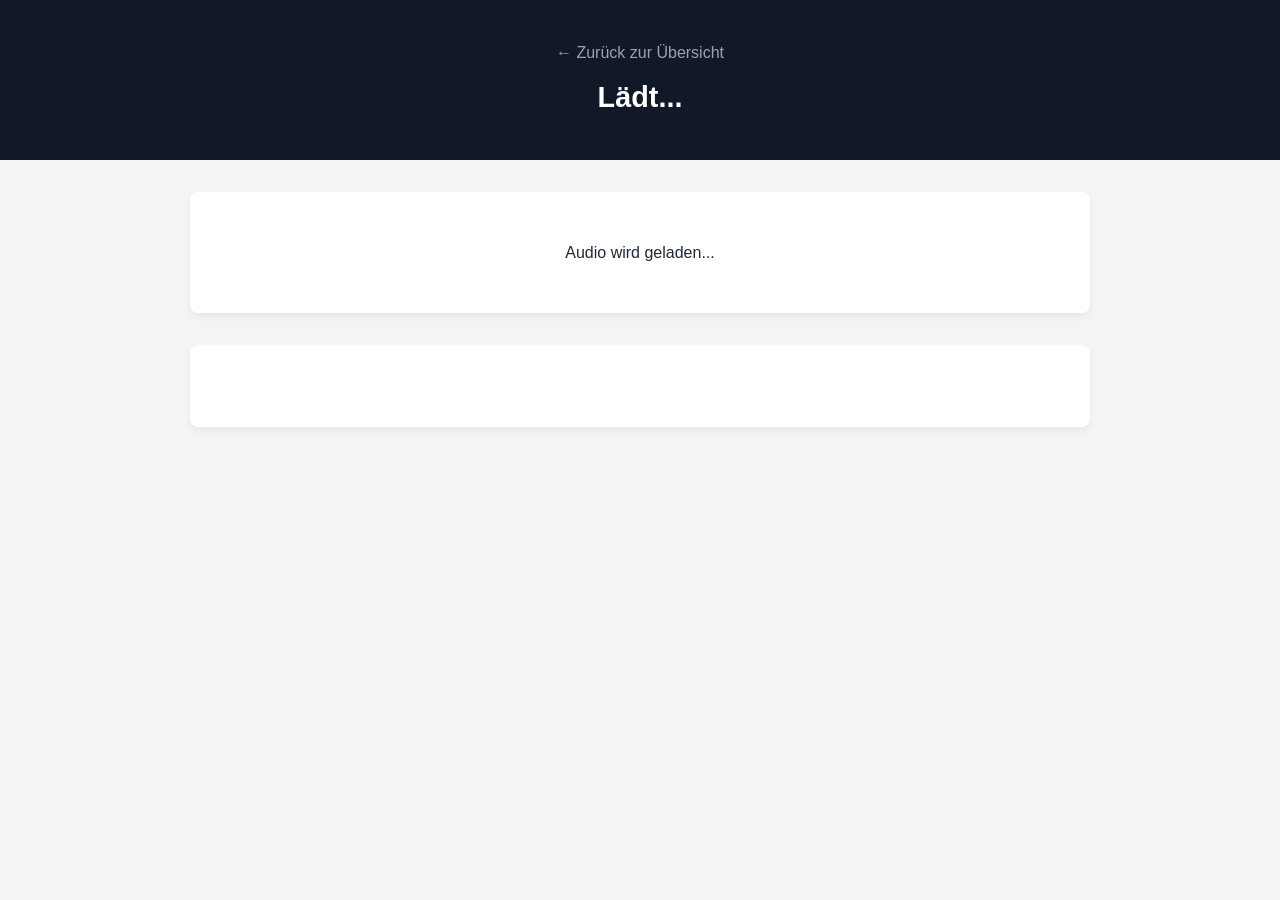
<file: guide.html>
<!DOCTYPE html>
<html lang="de">
<head>
    <meta charset="UTF-8">
    <meta name="viewport" content="width=device-width, initial-scale=1.0">
    <title>Audio-Guide</title>
    <link rel="stylesheet" href="styles.css">
</head>
<body>

    <header>
        <a href="index.html" class="back-link">&larr; Zurück zur Übersicht</a>
        <h1 id="station-title">Lädt...</h1>
    </header>

    <main class="container">
        <div class="audio-section" id="audio-container">
            <p>Audio wird geladen...</p>
        </div>

        <div class="audio-section">
            <p id="station-desc" style="text-align: left; font-size: 1.1rem; line-height: 1.7; white-space: pre-line;"></p>
        </div>

        <section id="gallery-section" style="display:none;">
            <h2>Bilder zu dieser Station</h2>
            <div class="gallery" id="station-gallery"></div>
        </section>
    </main>

    <script>
        const params = new URLSearchParams(window.location.search);
        const stationId = params.get('id');

        if (stationId) {
            fetch(`stations/${stationId}/info.txt`)
                .then(res => {
                    if (!res.ok) throw new Error("Station nicht gefunden");
                    return res.text();
                })
                .then(text => {
                    const lines = text.split('\n').map(l => l.trim());
                    
                    const title = lines[0] || '';
                    const rawDesc = lines[1] || '';
                    
                    // Jedes Semikolon wird hier in einen echten Zeilenumbruch umgewandelt
                    const description = rawDesc.split(';').join('\n');
                    
                    const audioLine = lines[2] || '';
                    const imageLine = lines[3] || '';
                    
                    // 1. Titel & Beschreibung setzen
                    document.getElementById('station-title').innerText = title;
                    document.getElementById('station-desc').innerText = description;

                    // 2. Audio-Dateien dynamisch laden
                    const audioContainer = document.getElementById('audio-container');
                    audioContainer.innerHTML = ''; 

                    if (audioLine && audioLine.trim() !== '') {
                        const audios = audioLine.split(',');

                        audios.forEach(audioName => {
                            const trimmedAudio = audioName.trim();
                            if (trimmedAudio) {
                                const trackTitle = document.createElement('p');
                                trackTitle.style.fontWeight = 'bold';
                                trackTitle.style.marginBottom = '5px';
                                trackTitle.innerText = trimmedAudio.replace('.mp3', '').toUpperCase();

                                const player = document.createElement('audio');
                                player.controls = true;
                                player.preload = "metadata";
                                player.playsinline = true;
                                player.src = `stations/${stationId}/${trimmedAudio}`;
                                player.style.width = "100%";
                                player.style.maxWidth = "500px";
                                player.style.marginBottom = "20px";

                                audioContainer.appendChild(trackTitle);
                                audioContainer.appendChild(player);
                            }
                        });
                    } else {
                        audioContainer.innerHTML = '<p>Keine Audio-Guides für diese Station verfügbar.</p>';
                    }

                    // 3. Bilder laden
                    if (imageLine && imageLine.trim() !== '') {
                        const gallery = document.getElementById('station-gallery');
                        const images = imageLine.split(',');

                        images.forEach(imgName => {
                            const trimmedName = imgName.trim();
                            if (trimmedName) {
                                const img = document.createElement('img');
                                img.src = `stations/${stationId}/images/${trimmedName}`;
                                img.alt = "Stationsbild";
                                gallery.appendChild(img);
                            }
                        });
                        document.getElementById('gallery-section').style.display = 'block';
                    }
                })
                .catch(err => {
                    document.getElementById('station-title').innerText = "Fehler";
                    document.getElementById('audio-container').innerHTML = '';
                    document.getElementById('station-desc').innerText = "Diese Station konnte nicht geladen werden.";
                });
        }
    </script>
</body>
</html>
</file>
<file: styles.css>
:root {
    --bg-color: #f4f4f5;
    --text-color: #1f2937;
    --accent-color: #4b5563;
    --card-bg: #ffffff;
    --border-radius: 8px;
}

body {
    font-family: -apple-system, BlinkMacSystemFont, "Segoe UI", Roboto, sans-serif;
    line-height: 1.6;
    color: var(--text-color);
    background-color: var(--bg-color);
    margin: 0;
    padding: 0;
}

header {
    background-color: #111827;
    color: #ffffff;
    padding: 2.5rem 1rem;
    text-align: center;
}

header h1 {
    margin: 0;
    font-size: 1.8rem;
}

.container {
    max-width: 900px;
    margin: 2rem auto;
    padding: 0 1rem;
}

.grid {
    display: grid;
    grid-template-columns: repeat(auto-fill, minmax(280px, 1fr));
    gap: 1.5rem;
    margin-top: 1.5rem;
}

.card {
    background: var(--card-bg);
    padding: 1.5rem;
    border-radius: var(--border-radius);
    box-shadow: 0 4px 6px rgba(0,0,0,0.05);
    display: flex;
    flex-direction: column;
    justify-content: space-between;
}

.btn {
    display: inline-block;
    background: var(--accent-color);
    color: white;
    padding: 0.6rem 1rem;
    text-decoration: none;
    border-radius: 6px;
    text-align: center;
    font-weight: bold;
}

.btn:hover {
    background: #374151;
}

.audio-section {
    background: var(--card-bg);
    padding: 2rem;
    border-radius: var(--border-radius);
    box-shadow: 0 4px 6px rgba(0,0,0,0.05);
    margin-bottom: 2rem;
    text-align: center;
}

.gallery {
    display: grid;
    grid-template-columns: repeat(auto-fill, minmax(250px, 1fr));
    gap: 1rem;
    margin-top: 1rem;
}

.gallery img {
    width: 100%;
    height: 220px;
    object-fit: cover;
    border-radius: var(--border-radius);
    box-shadow: 0 2px 4px rgba(0,0,0,0.1);
}

.back-link {
    color: #9ca3af;
    text-decoration: none;
    display: block;
    margin-bottom: 0.5rem;
}

.back-link:hover {
    color: white;
}

footer {
    text-align: center;
    padding: 3rem 1rem;
    color: #6b7280;
    font-size: 0.9rem;
}
</file>
